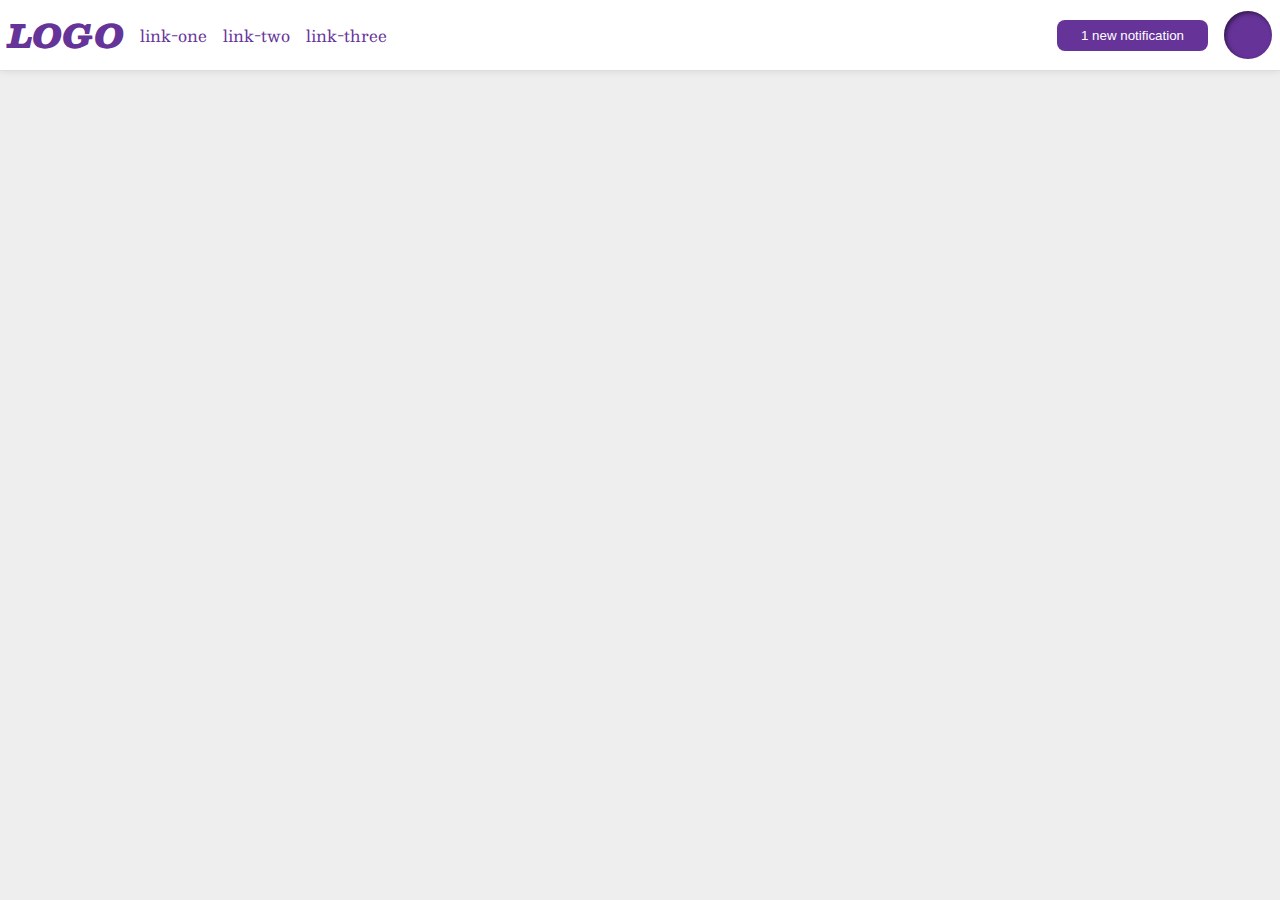
<file: flex/03-flex-header-2/index.html>
<!DOCTYPE html>
<html lang="en">
<head>
  <meta charset="UTF-8">
  <meta http-equiv="X-UA-Compatible" content="IE=edge">
  <meta name="viewport" content="width=device-width, initial-scale=1.0">
  <title>Flex Header 2</title>
  <link rel="stylesheet" href="style.css">
</head>
<body>
  
  <div class="header">
    <div class="left">
    <div class="logo">
      LOGO
    </div>
    <ul class="links">
      <li><a href="google.com">link-one</a></li>
      <li><a href="google.com">link-two</a></li>
      <li><a href="google.com">link-three</a></li>
    </ul>
  </div>
    <div class="right">
    <button class="notifications">
      1 new notification
    </button>
    <div class="profile-image"></div>
  </div>
</div>
</body>
</html>
</file>
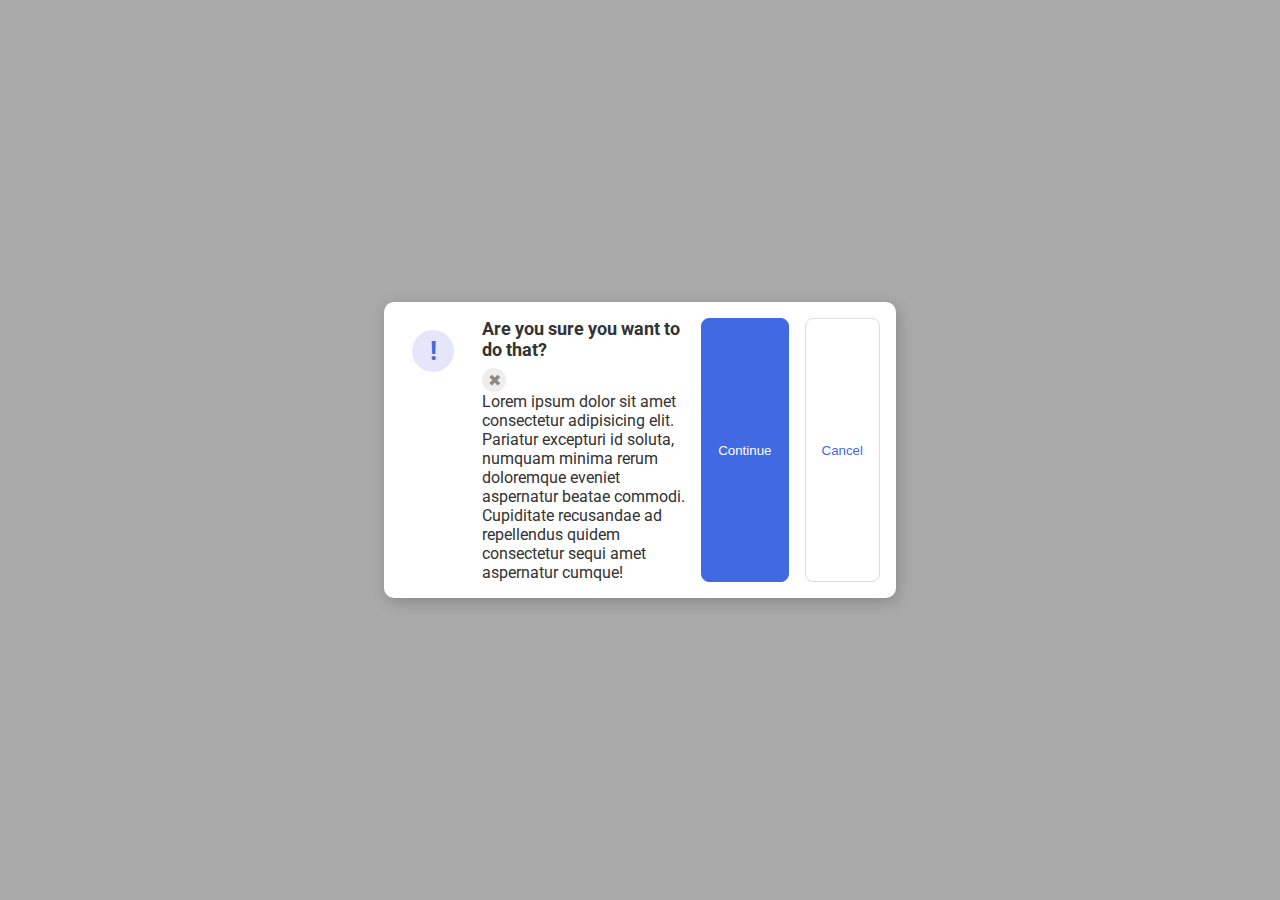
<file: flex/05-flex-modal/index.html>
<!DOCTYPE html>
<html lang="en">
<head>
  <meta charset="UTF-8">
  <meta http-equiv="X-UA-Compatible" content="IE=edge">
  <meta name="viewport" content="width=device-width, initial-scale=1.0">
  <link rel="stylesheet" href="style.css">
  <title>Modal</title>
</head>
<body>
  <div class="modal">
    <div class="icon">!</div>

    <div class="container">
      <div class="header">Are you sure you want to do that?</div>
    <div class="close-button">✖</div>
    <div class="text">Lorem ipsum dolor sit amet consectetur adipisicing elit. Pariatur excepturi id soluta, numquam minima rerum doloremque eveniet aspernatur beatae commodi. Cupiditate recusandae ad repellendus quidem consectetur sequi amet aspernatur cumque!</div>
    </div>
    <button class="continue">Continue</button>
    <button class="cancel">Cancel</button>
  </div>
</body>
</html>
</file>
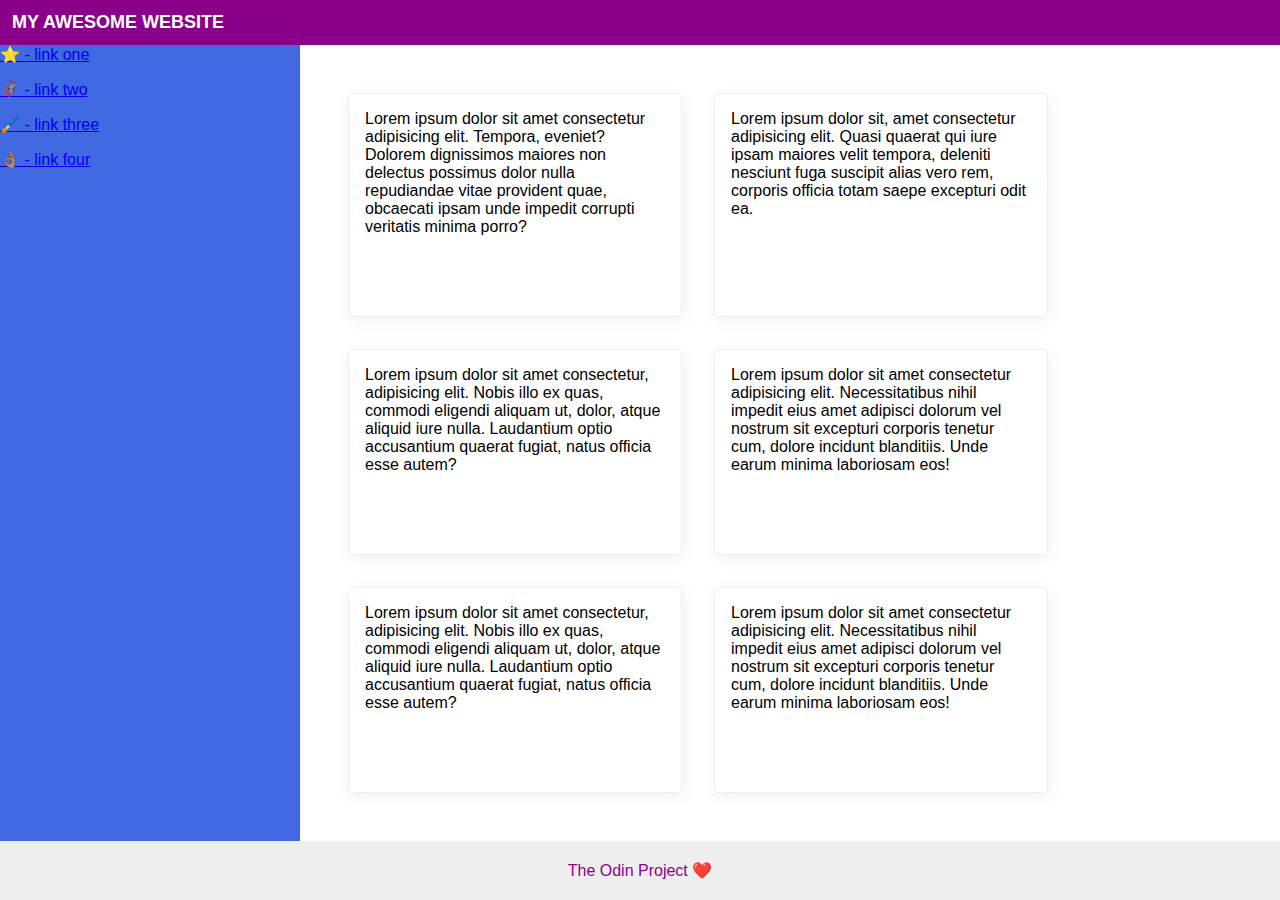
<file: flex/07-flex-layout-2/index.html>
<!DOCTYPE html>
<html lang="en">
<head>
  <meta charset="UTF-8">
  <meta http-equiv="X-UA-Compatible" content="IE=edge">
  <meta name="viewport" content="width=device-width, initial-scale=1.0">
  <title>The Holy Grail</title>
  <link rel="stylesheet" href="style.css">
</head>
<body>
  <div class="header">
    MY AWESOME WEBSITE
  </div>
  
  <div class="body">
  <div class="sidebar">
    <ul>
      <li><a href="google.com">⭐ - link one</a></li>
      <li><a href="google.com">🦸🏽‍♂️ - link two</a></li>
      <li><a href="google.com">🖌️ - link three</a></li>
      <li><a href="google.com">👌🏽 - link four</a></li>
    </ul>

  </div>
  <div class="container">
    <div class="card">Lorem ipsum dolor sit amet consectetur adipisicing elit. Tempora, eveniet? Dolorem dignissimos maiores non delectus possimus dolor nulla repudiandae vitae provident quae, obcaecati ipsam unde impedit corrupti veritatis minima porro?</div>
    <div class="card">Lorem ipsum dolor sit, amet consectetur adipisicing elit. Quasi quaerat qui iure ipsam maiores velit tempora, deleniti nesciunt fuga suscipit alias vero rem, corporis officia totam saepe excepturi odit ea.</div>
    <div class="card">Lorem ipsum dolor sit amet consectetur, adipisicing elit. Nobis illo ex quas, commodi eligendi aliquam ut, dolor, atque aliquid iure nulla. Laudantium optio accusantium quaerat fugiat, natus officia esse autem?</div>
    <div class="card">Lorem ipsum dolor sit amet consectetur adipisicing elit. Necessitatibus nihil impedit eius amet adipisci dolorum vel nostrum sit excepturi corporis tenetur cum, dolore incidunt blanditiis. Unde earum minima laboriosam eos!</div>
    <div class="card">Lorem ipsum dolor sit amet consectetur, adipisicing elit. Nobis illo ex quas, commodi eligendi aliquam ut, dolor, atque aliquid iure nulla. Laudantium optio accusantium quaerat fugiat, natus officia esse autem?</div>
    <div class="card">Lorem ipsum dolor sit amet consectetur adipisicing elit. Necessitatibus nihil impedit eius amet adipisci dolorum vel nostrum sit excepturi corporis tenetur cum, dolore incidunt blanditiis. Unde earum minima laboriosam eos!</div>
  </div>
</div>

  <div class="footer">
    The Odin Project ❤️
  </div>
</body>
</html>
</file>
<file: flex/03-flex-header-2/style.css>
/* this is some magical font-importing.  
you'll learn about it later. */
@import url('https://fonts.googleapis.com/css2?family=Besley:ital,wght@0,400;1,900&display=swap');

body {
  margin: 0;
  background: #eee;
  font-family: Besley, serif;
  
}

.header {
  background: white;
  border-bottom: 1px solid #ddd;
  box-shadow: 0 0 8px rgba(0,0,0,.1);
  display:flex;
  justify-content: space-between;
  padding: 8px;

  align-items: center;


}

.profile-image {
  background: rebeccapurple;
  box-shadow: inset 2px 2px 4px rgba(0,0,0,.5);
  border-radius: 50%;
  width: 48px;
  height:  48px;
 

}

.logo {
  color: rebeccapurple;
  font-size: 32px;
  font-weight: 900;
  font-style: italic;
}

button {
  border: none;
  border-radius: 8px;
  background: rebeccapurple;
  color: white;
  padding: 8px 24px;
 

}

a {
  /* this removes the line under our links */
  text-decoration: none;
  color: rebeccapurple;
  


}

ul {
  list-style-type: none;
  display: flex;
  margin: 0;
  padding: 0;
  gap: 16px;
  
  
}

.left, .right {
  display: flex;
  align-items: center;
  gap: 16px;
}
</file>
<file: flex/05-flex-modal/style.css>
@import url('https://fonts.googleapis.com/css2?family=Roboto:wght@400;700&display=swap');

html, body {
  height: 100%;
}

body {
  font-family: Roboto, sans-serif;
  margin: 0;
  background: #aaa;
  color: #333;
  /* I'll give you this one for free lol */
  display: flex;
  align-items: center;
  justify-content: center;

  flex-direction: column;
}

.modal {
  background: white;
  width: 480px;
  border-radius: 10px;
  box-shadow: 2px 4px 16px rgba(0,0,0,.2);

  display: flex;
  gap: 16px;
  padding: 16px;
}

.icon {
  color: royalblue;
  font-size: 26px;
  font-weight: 700;
  background: lavender;
  width: 42px;
  height: 42px;
  border-radius: 50%;
  display: flex;
  align-items: center;
  justify-content: center;

  margin: 12px;
  flex-shrink: 0;
  
}

.close-button {
  background: #eee;
  border-radius: 50%;
  color: #888;
  font-weight: 400;
  font-size: 16px;
  height: 24px;
  width: 24px;
  display: flex;
  align-items: center;
  justify-content: center;
}

button {
  padding: 8px 16px;
  border-radius: 8px;
}

button.continue {
  background: royalblue;
  border: 1px solid royalblue;
  color: white;
}

button.cancel {
  background: white;
  border: 1px solid #ddd;
  color: royalblue;
}

.header {
  display: flex;
  align-items: center;
  justify-content: space-between;
  font-size: 18px;
  font-weight: 700;
  margin-bottom: 8px;
}
</file>
<file: flex/07-flex-layout-2/style.css>
body {
  font-family: -apple-system, BlinkMacSystemFont, 'Segoe UI', Roboto, Oxygen, Ubuntu, Cantarell, 'Open Sans', 'Helvetica Neue', sans-serif;
  margin: 0;
  min-height: 100vh;
  
  display: flex;
  flex-direction: column;
}

.header {
  
  background: darkmagenta;
  color: white;
  font-weight: 900;
  font-size: large;

  align-items: center;
  display: flex;
  padding: 12px;
}

.footer {
  
  background: #eee;
  color: darkmagenta;

  display: flex;
  
  padding: 20px;
  justify-content: center;
  align-items: center;
}

.sidebar {
  width: 300px;
  background: royalblue;
  display: flex;
  
  flex-shrink: 0;
  flex-direction: column;
}

.card {
  border: 1px solid #eee;
  box-shadow: 2px 4px 16px rgba(0,0,0,.06);
  border-radius: 4px;
  
  
  padding: 16px;
  margin: 16px;
  width: 300px;
}

.container {
  display: flex;
  padding: 32px;
  flex-wrap: wrap;
}

.body {
  display: flex;
}

ul {
  list-style: none;
  margin: 0;
  padding: 0;
}

li {
  margin-bottom: 16px;
}

.body{
  flex: 1;
}
</file>
